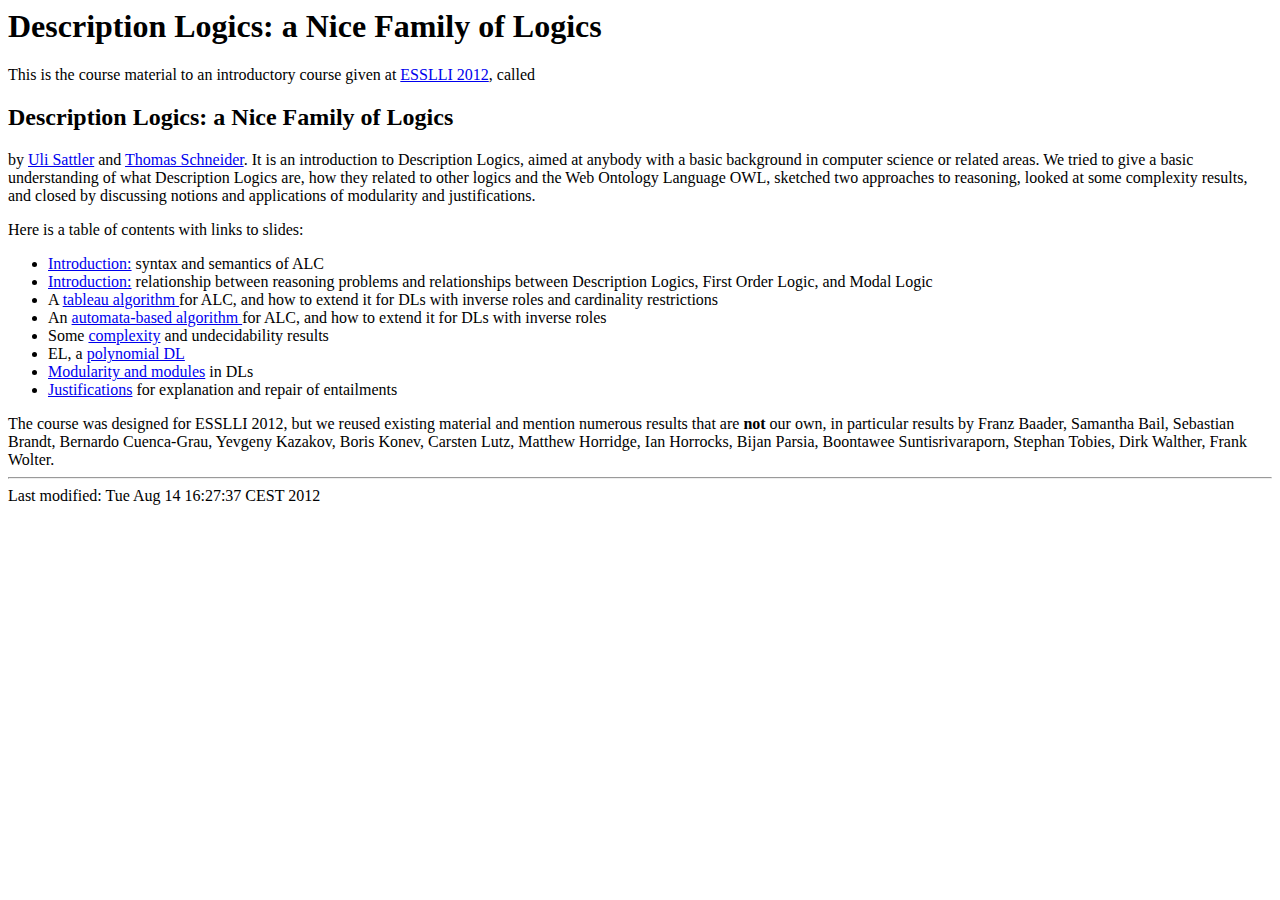
<file: teaching/2012_dl/index.html>
<!DOCTYPE HTML PUBLIC "-//IETF//DTD HTML//EN">
<html> <head>
<title>ESSLLI 2012 DL Course </title>
</head>

<body>
<h1>Description Logics: a Nice Family of Logics</h1>

This is the course material to an introductory course given at <a href="http://www.esslli2012.pl/">ESSLLI
2012</a>, called

<h2>Description Logics: a Nice Family of Logics</h2>

by <a href="http://www.cs.man.ac.uk/~sattler/">Uli Sattler</a> and <a
href="http://www.informatik.uni-bremen.de/~ts">Thomas
Schneider</a>. It is an introduction to Description Logics, aimed at
anybody with a basic background in computer science or related
areas. We tried to give a basic understanding of what Description
Logics are, how they related to other logics and the Web Ontology
Language OWL, sketched two approaches to reasoning, looked at some
complexity results, and closed by discussing notions and applications
of modularity and justifications.  <p>

Here is a table of contents with links to slides:

<ul>

 <li> <a href="slides/day1_intro_a.pdf"> Introduction:</a> syntax and semantics of ALC 
 <li> <a href="slides/day1_intro_b.pdf"> Introduction:</a>
 relationship between reasoning problems and relationships between
 Description Logics, First Order Logic, and Modal Logic
 <li> A <a href="slides/day2_tableau.pdf"> tableau algorithm </a> for
 ALC, and how to extend it for DLs with inverse roles and cardinality restrictions
 <li> An <a href="slides/day3_automata.pdf"> automata-based algorithm  </a> for
 ALC, and how to extend it for DLs with inverse roles
 <li> Some <a href="slides/day4_complexity.pdf">complexity</a> and
 undecidability results
 <li> EL, a <a href="slides/day4_el.pdf">polynomial DL </a>
 <li> <a href="slides/day5_modularity.pdf"> Modularity and modules</a>
 in DLs
   <li> <a href="slides/day5_justifications+links.pdf">Justifications</a>
 for explanation and repair of entailments 
</ul>
  
The course was designed for ESSLLI 2012, but we reused existing
material and mention numerous results that are <b>not</b> our own, in
particular results by  Franz Baader, Samantha Bail, 
Sebastian Brandt, Bernardo Cuenca-Grau, Yevgeny Kazakov, Boris Konev, Carsten Lutz, Matthew
  Horridge, Ian Horrocks,   Bijan Parsia, Boontawee Suntisrivaraporn,  Stephan Tobies, Dirk
  Walther, Frank Wolter.  


<hr>
<address></address>
<!-- hhmts start -->Last modified: Tue Aug 14 16:27:37 CEST 2012 <!-- hhmts end -->
</body> </html>
</file>
